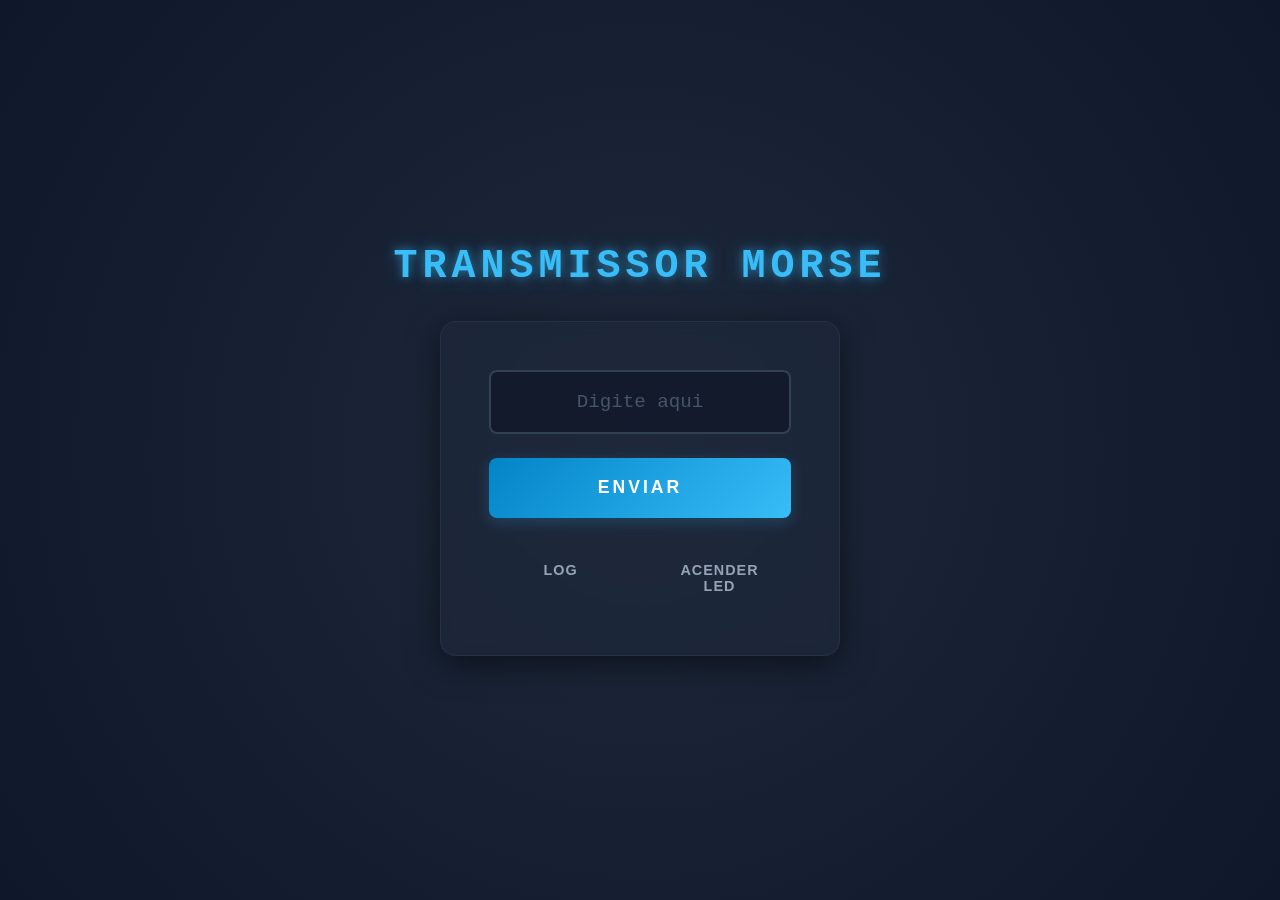
<file: templates/index.html>
<!DOCTYPE html>
<html lang="pt-BR">

<head>
    <meta charset="UTF-8">
    <link rel="stylesheet" href="/static/css/style.css">
    <title>Morse MQTT</title>
</head>

<body>

    <h2>Transmissor Morse</h2>

    <form action="/transmitir" method="POST">
        <input type="text" name="palavra" placeholder="Digite aqui" required>
        <button type="submit">Enviar</button>
        <div class="links">
            <a href="/log">LOG</a>
            <a href="/led">ACENDER LED</a>
        </div>
    </form>


</body>

</html>
</file>
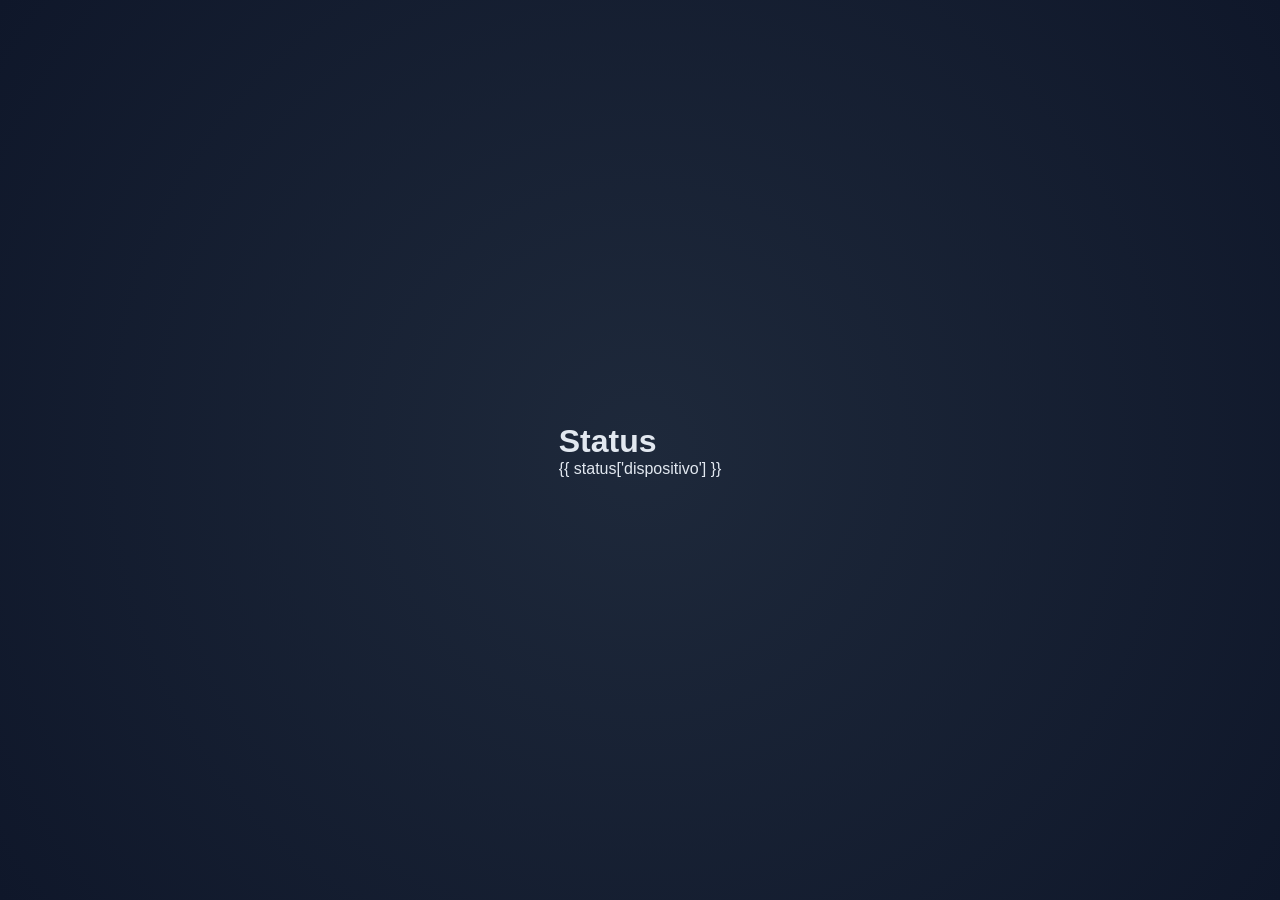
<file: templates/home.html>
<!DOCTYPE html>
<html lang="pt-br">

<head>
    <meta charset="UTF-8">
    <meta name="viewport" content="width=device-width, initial-scale=1.0">
    <link rel="stylesheet" href="/static/css/style.css">
    <title>Servidor - MQTT </title>
</head>

<body>
    <div class="container">
        <h1>Status</h1>
        <p>{{ status['dispositivo'] }}</p>
    </div>
</body>

</html>
</file>
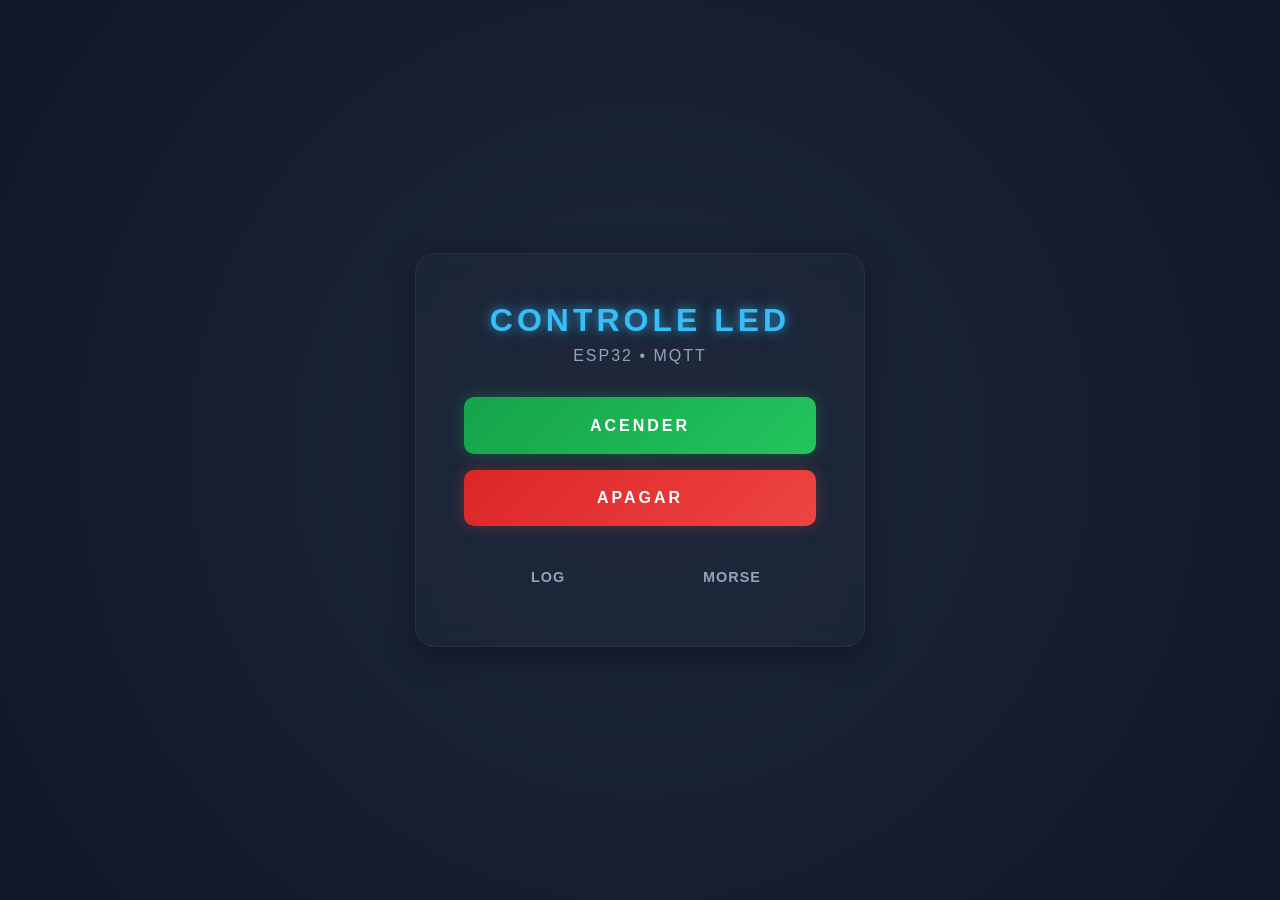
<file: templates/led.html>
<!DOCTYPE html>
<html lang="pt-BR">

<head>
    <meta charset="UTF-8">
    <meta name="viewport" content="width=device-width, initial-scale=1.0">
    <title>LED MQTT</title>
    <link rel="stylesheet" href="/static/css/led.css">
</head>

<body>

    <div class="container">
        <h1>CONTROLE LED</h1>
        <p>ESP32 • MQTT</p>

        <div class="buttons">
            <form action="/ascender" method="post">
                <button class="btn-on" type="submit">
                    ACENDER
                </button>
            </form>

            <form action="/apagar" method="post">
                <button class="btn-off" type="submit">
                    APAGAR
                </button>
            </form>
        </div>
        <div class="links">
            <a href="/log">LOG</a>
            <a href="/">MORSE</a>
        </div>
    </div>

</body>

</html>
</file>
<file: static/css/style.css>
/* =========================================
   RESET BÁSICO
   ========================================= */
* {
    margin: 0;
    padding: 0;
    box-sizing: border-box;
}

/* =========================================
   BODY (Fundo e alinhamento)
   ========================================= */
body {
    /* Fundo escuro com um gradiente radial para dar profundidade */
    background: radial-gradient(circle at center, #1e293b 0%, #0f172a 100%);
    color: #e2e8f0;
    font-family: 'Segoe UI', Roboto, Helvetica, Arial, sans-serif;
    display: flex;
    flex-direction: column;
    align-items: center;
    justify-content: center;
    min-height: 100vh;
    overflow: hidden;
}

/* =========================================
   TÍTULO (Estilo Terminal / Neon)
   ========================================= */
h2 {
    font-family: 'Courier New', Courier, monospace;
    /* Vibe de código/rádio */
    font-size: 2.5rem;
    margin-bottom: 2rem;
    color: #38bdf8;
    /* Azul neon */
    text-transform: uppercase;
    letter-spacing: 5px;
    text-shadow: 0 0 10px rgba(56, 189, 248, 0.5),
        0 0 20px rgba(56, 189, 248, 0.3);
    /* Pequena animação para simular falha de transmissão */
    animation: pulse 3s infinite alternate;
}

/* =========================================
   FORMULÁRIO (Efeito Glassmorphism)
   ========================================= */
form {
    background: rgba(30, 41, 59, 0.6);
    padding: 3rem;
    border-radius: 16px;
    /* Sombras e bordas translúcidas para efeito de vidro */
    box-shadow: 0 8px 32px 0 rgba(0, 0, 0, 0.5);
    backdrop-filter: blur(10px);
    -webkit-backdrop-filter: blur(10px);
    border: 1px solid rgba(255, 255, 255, 0.05);
    display: flex;
    flex-direction: column;
    gap: 1.5rem;
    width: 100%;
    max-width: 400px;
}

/* =========================================
   INPUT DE TEXTO
   ========================================= */
input[type="text"] {
    background: rgba(15, 23, 42, 0.8);
    border: 2px solid #334155;
    border-radius: 8px;
    padding: 1.2rem;
    color: #38bdf8;
    font-size: 1.2rem;
    font-family: 'Courier New', Courier, monospace;
    font-weight: bold;
    outline: none;
    transition: all 0.3s ease;
    text-align: center;
    letter-spacing: 2px;
}

input[type="text"]::placeholder {
    color: #475569;
    letter-spacing: normal;
    font-weight: normal;
}

/* Efeito ao clicar no input */
input[type="text"]:focus {
    border-color: #38bdf8;
    box-shadow: 0 0 15px rgba(56, 189, 248, 0.3);
    transform: translateY(-2px);
}

/* =========================================
   BOTÃO DE ENVIO
   ========================================= */
button {
    background: linear-gradient(135deg, #0284c7, #38bdf8);
    color: #ffffff;
    border: none;
    padding: 1.2rem;
    font-size: 1.1rem;
    font-weight: 800;
    text-transform: uppercase;
    border-radius: 8px;
    cursor: pointer;
    transition: all 0.3s ease;
    letter-spacing: 3px;
    box-shadow: 0 4px 15px rgba(56, 189, 248, 0.2);
}

/* Efeito ao passar o mouse */
button:hover {
    transform: translateY(-3px);
    box-shadow: 0 8px 25px rgba(56, 189, 248, 0.5);
    background: linear-gradient(135deg, #0369a1, #0ea5e9);
}

/* Efeito ao clicar */
button:active {
    transform: translateY(1px);
    box-shadow: 0 2px 10px rgba(56, 189, 248, 0.4);
}

/* =========================================
   ANIMAÇÕES KEYFRAMES
   ========================================= */
@keyframes pulse {

    0%,
    100% {
        opacity: 1;
        text-shadow: 0 0 10px rgba(56, 189, 248, 0.5);
    }

    50% {
        opacity: 0.8;
        text-shadow: 0 0 20px rgba(56, 189, 248, 0.8);
    }
}

/* =========================================
   LINKS
   ========================================= */
.links {
    display: flex;
    gap: 1rem;
    margin-top: .5rem;
}

.links a {
    flex: 1;
    position: relative;

    text-decoration: none;
    text-align: center;

    color: #94a3b8;
    font-size: .9rem;
    font-weight: 600;
    letter-spacing: 1px;

    padding: .8rem 1rem;

    border-radius: 10px;

    transition:
        color .25s ease,
        transform .25s ease,
        background .25s ease;

    overflow: hidden;
}

/* Linha animada */
.links a::after {
    content: "";

    position: absolute;
    left: 50%;
    bottom: 0;

    width: 0;
    height: 2px;

    background: #38bdf8;

    transition: all .3s ease;
    transform: translateX(-50%);
}

.links a:hover {
    color: #f8fafc;
    background: rgba(255,255,255,.03);
    transform: translateY(-2px);
}

.links a:hover::after {
    width: 80%;
}

.links a:active {
    transform: translateY(0);
}
</file>
<file: static/css/led.css>
/* =========================================
   RESET
   ========================================= */
* {
    margin: 0;
    padding: 0;
    box-sizing: border-box;
}

/* =========================================
   BODY
   ========================================= */
body {
    min-height: 100vh;
    display: flex;
    justify-content: center;
    align-items: center;

    background: radial-gradient(circle at center,
            #1e293b 0%,
            #0f172a 100%);

    font-family: 'Segoe UI', sans-serif;
    color: #e2e8f0;
}

/* =========================================
   CARD PRINCIPAL
   ========================================= */
.container {
    width: 90%;
    max-width: 450px;

    padding: 3rem;

    background: rgba(30, 41, 59, 0.6);

    backdrop-filter: blur(12px);
    -webkit-backdrop-filter: blur(12px);

    border-radius: 20px;

    border: 1px solid rgba(255, 255, 255, 0.05);

    box-shadow:
        0 8px 32px rgba(0, 0, 0, 0.4);

    text-align: center;
}

/* =========================================
   TÍTULO
   ========================================= */
h1 {
    font-size: 2rem;
    letter-spacing: 4px;
    margin-bottom: .5rem;

    color: #38bdf8;

    text-shadow:
        0 0 10px rgba(56, 189, 248, .6),
        0 0 20px rgba(56, 189, 248, .3);

    animation: pulse 3s infinite alternate;
}

p {
    color: #94a3b8;
    margin-bottom: 2rem;
    letter-spacing: 2px;
}

/* =========================================
   BOTÕES
   ========================================= */
.buttons {
    display: flex;
    flex-direction: column;
    gap: 1rem;
}

form {
    width: 100%;
}

button {
    width: 100%;
    padding: 1.2rem;

    border: none;
    border-radius: 10px;

    font-size: 1rem;
    font-weight: 800;

    letter-spacing: 3px;
    text-transform: uppercase;

    cursor: pointer;

    transition: .3s ease;
}

/* =========================================
   BOTÃO ACENDER
   ========================================= */
.btn-on {
    background: linear-gradient(135deg,
            #16a34a,
            #22c55e);

    color: white;

    box-shadow:
        0 0 15px rgba(34, 197, 94, .3);
}

.btn-on:hover {
    transform: translateY(-3px);

    box-shadow:
        0 0 25px rgba(34, 197, 94, .6);
}

/* =========================================
   BOTÃO APAGAR
   ========================================= */
.btn-off {
    background: linear-gradient(135deg,
            #dc2626,
            #ef4444);

    color: white;

    box-shadow:
        0 0 15px rgba(239, 68, 68, .3);
}

.btn-off:hover {
    transform: translateY(-3px);

    box-shadow:
        0 0 25px rgba(239, 68, 68, .6);
}

/* =========================================
   CLICK
   ========================================= */
button:active {
    transform: scale(.98);
}

/* =========================================
   ANIMAÇÃO
   ========================================= */
@keyframes pulse {
    from {
        opacity: .8;
    }

    to {
        opacity: 1;
        text-shadow:
            0 0 20px rgba(56, 189, 248, .8);
    }
}

/* =========================================
   LINKS
   ========================================= */
.links {
    display: flex;
    gap: 1rem;
    margin-top: .5rem;
    margin-top: 30px;
}

.links a {
    flex: 1;
    position: relative;

    text-decoration: none;
    text-align: center;

    color: #94a3b8;
    font-size: .9rem;
    font-weight: 600;
    letter-spacing: 1px;

    padding: .8rem 1rem;

    border-radius: 10px;

    transition:
        color .25s ease,
        transform .25s ease,
        background .25s ease;

    overflow: hidden;
}

/* Linha animada */
.links a::after {
    content: "";

    position: absolute;
    left: 50%;
    bottom: 0;

    width: 0;
    height: 2px;

    background: #38bdf8;

    transition: all .3s ease;
    transform: translateX(-50%);
}

.links a:hover {
    color: #f8fafc;
    background: rgba(255, 255, 255, .03);
    transform: translateY(-2px);
}

.links a:hover::after {
    width: 80%;
}

.links a:active {
    transform: translateY(0);
}
</file>
